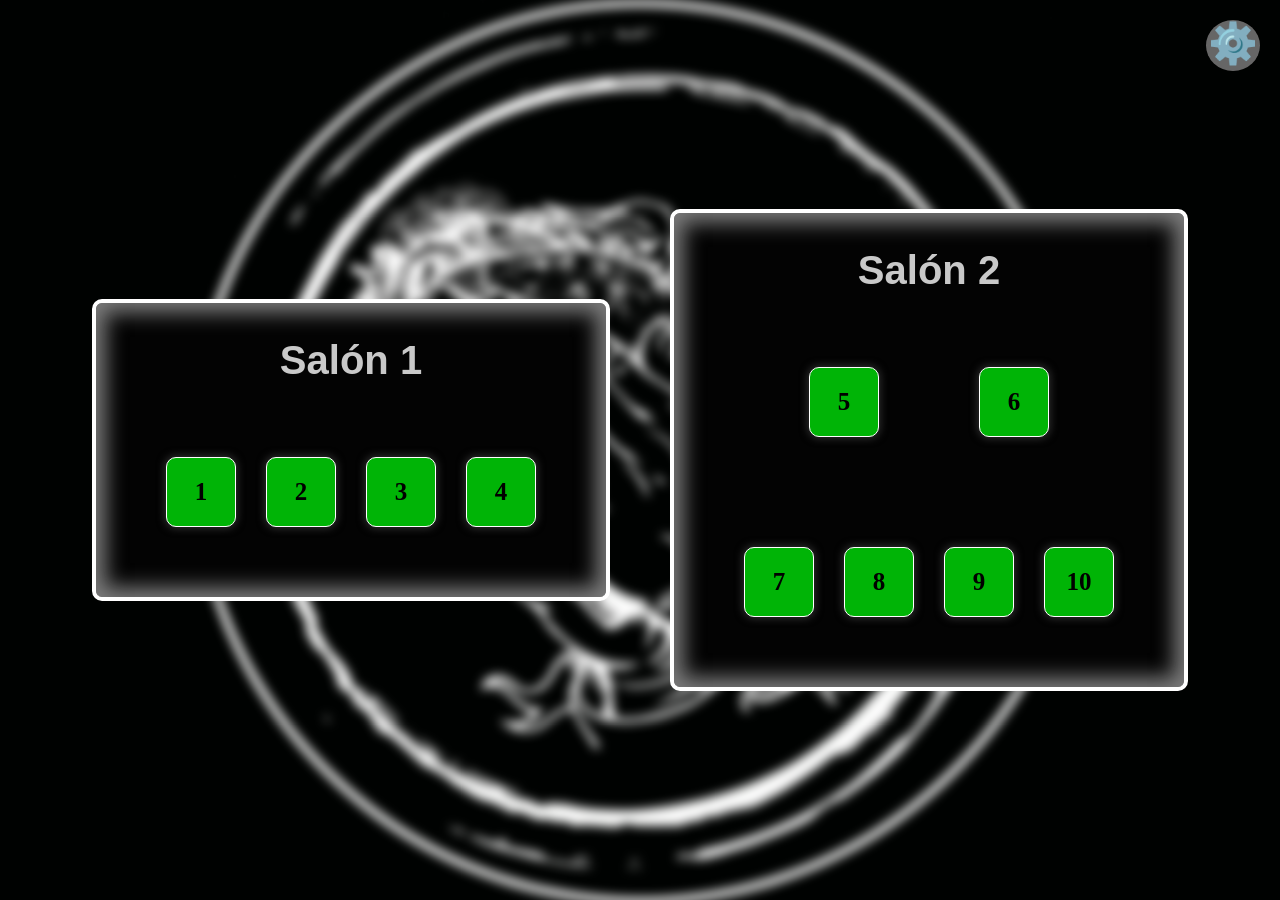
<file: index.html>
<!DOCTYPE html>
<html lang="en">
<head>
    <meta charset="UTF-8">
    <meta name="viewport" content="width=device-width, initial-scale=1.0">
    <title>Pitanza</title>
    <link rel="icon" type="image/png" href="IMAGENES/iconoPrincipal.png">
    <link rel="stylesheet" href="styles.css">
    <link rel="stylesheet" href="styleModal.css">
    <link rel="stylesheet" href="styleMoverMesa.css">
</head>
<body>
    <div class="fondo"></div>
    <a id="botonConfiguracion" href="PRODUCTOS/index.html" target="_blank">⚙️</a>

    <div class="salones" id="SalonUno">
        <h2 class="textoSalones">Salón 1</h2>
        <div class="mesas" id="mesasUno">
            <button class="mesa" data-id="1">1</button>
            <button class="mesa" data-id="2">2</button>
            <button class="mesa" data-id="3">3</button>
            <button class="mesa" data-id="4">4</button>
        </div>
    </div>
    <div class="salones" id="SalonDos">
        <h2 class="textoSalones">Salón 2</h2>
        <div class="mesas" id="mesasDos">
            <button class="mesa" data-id="5">5</button>
            <button class="mesa" data-id="6">6</button>
        </div>
        <div class="mesas" id="mesasDos2">
            <button class="mesa" data-id="7">7</button>
            <button class="mesa" data-id="8">8</button>
            <button class="mesa" data-id="9">9</button>
            <button class="mesa" data-id="10">10</button>
        </div>
    </div>

    <div class="overlay" id="overlay">
        <div class="ventanaTotalComanda">
            <div class="ventanaModalProductosPedido">
                <button id="botonCerrarModal">X</button>
                <div id="productosGeneral">
                    <div id="categorias"></div>
                    <div id="barraBuscadora">
                        <div id="lupita">🔍</div>
                        <input type="text" id="inputBusqueda" placeholder="Buscar producto...">
                        <div id="resultadosBusqueda"></div>
                    </div>
                    <div id="productos"></div>
                </div>
                <div id="pedidosGeneral">
                    <div id="pedidos"></div>
                    <div id="total">
                        <span>Total:</span>
                        <span id="precioTotal">$0</span>
                    </div>
                </div>
            </div>
            <div class="botones-mesa">
                <button class="opciones-mesa" id="botonMoverMesa"><span>Mover mesa</span>➡️</button>
                <button class="opciones-mesa" id="tachoBasura">🗑</button>
            </div>
        </div>
    </div>
    <div class="overlayCambioMesa" id="CambiodeMesa">
        <div class="ventanaCambioMesa">
            <button id="botonCerrarModalCambioMesa">X</button>
            <h2 id="tituloCambioMesa">¿A que mesa quieres mover la mesa actual?</h2>
            <select id="inputCambioMesa">
                    <option value="" disabled selected>Selecciona La Mesa</option>
            </select>
        </div>
    </div>
    <script src="script.js"></script>
</body>
</html>
</file>
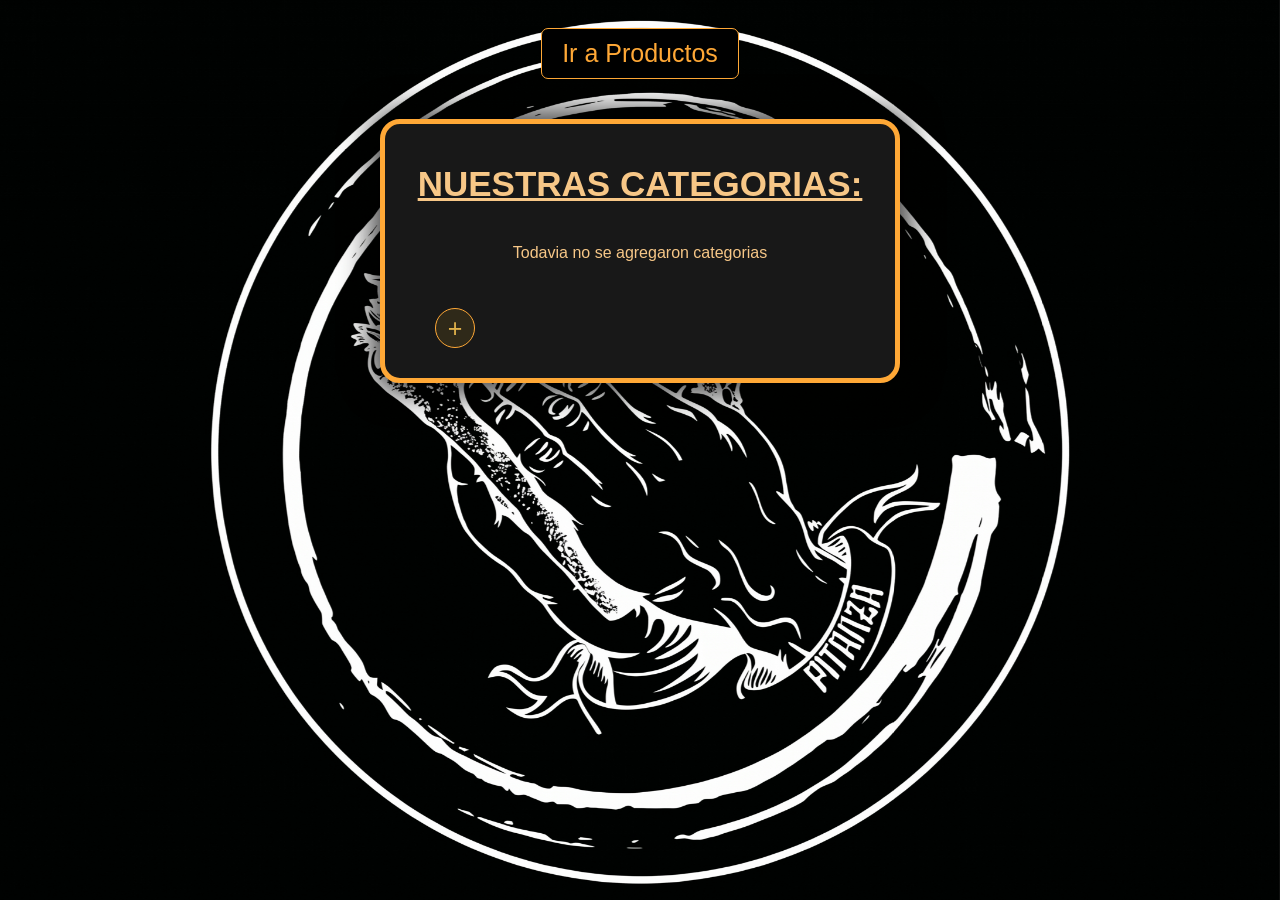
<file: CATEGORIAS/index.html>
<!DOCTYPE html>
<html lang="en">
<head>
    <meta charset="UTF-8">
    <meta name="viewport" content="width=device-width, initial-scale=1.0">
    <title>CATEGORIAS - Pitanza</title>
    <link rel="icon" type="image/png" href="../IMAGENES/iconoConfiguracion.png">
    <link rel="stylesheet" href="styles.css">
    <link rel="stylesheet" href="styleForm.css">
    <link rel="stylesheet" href="stylePregSeg.css">
</head>
<body>
    <div class="fondo"></div>
    <a id="botonProductos" href="../PRODUCTOS/index.html">
        Ir a Productos
    </a>
    <p class="mensajeError" id="mensajeErrorCantidad"></p>
    <main>
        <h1>NUESTRAS CATEGORIAS:</h1>
        <table>
            <tbody>
            </tbody>
        </table>
        <button id="botonSumar">+</button>
    </main>
    <div class="overlay" id="overlay">
        <p class="mensajeError" id="mensajeErrorInput"></p>
        <div class="ventanaModal" id="formularioCategorias">
            <button id="botonCerrarModal">X</button>

            <h2>NUEVA CATEGORIA:</h2>

            <div class="campo">
                <label for="inputCategoria">Nombre:</label>
                <input type="text" id="inputCategoria">
            </div>

            <button id="botonGuardar">Guardar</button>
        </div>
    </div>
    <div class="overlaySeguridad" id="overlaySeguridad">
        <div class="ventanaModalSeguridad" id="ConsultaEliminacion">
            <p id="textoEliminacionCategoria"></p>
            <div class="botonesDecision">
                <button class="botonDecision" id="botonNo">No</button>
                <button class="botonDecision" id="botonSi">Si</button>
            </div>
        </div>
    </div>
    <script src="script.js"></script>
</body>
</html>
</file>
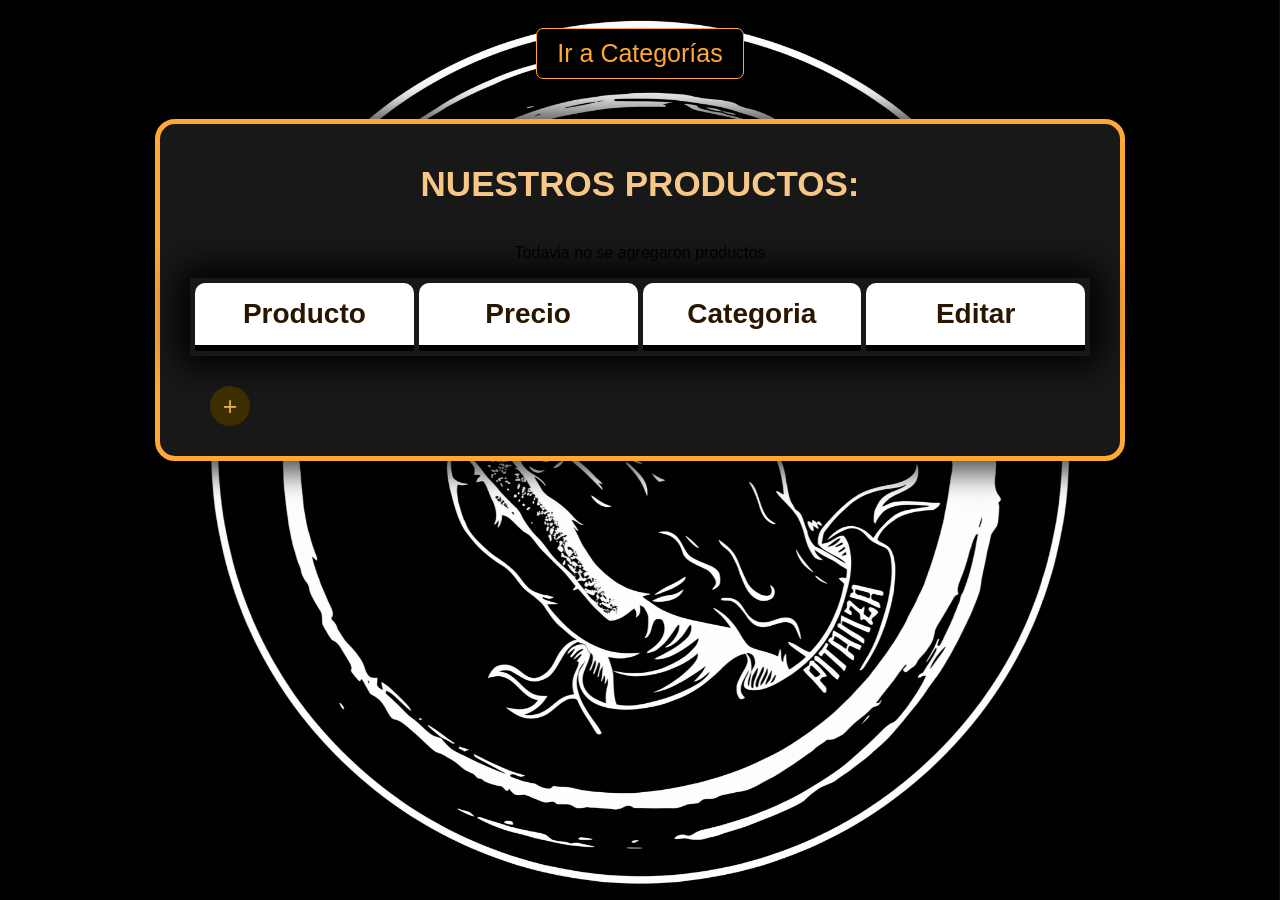
<file: PRODUCTOS/index.html>
<!DOCTYPE html>
<html lang="en">
<head>
    <meta charset="UTF-8">
    <meta name="viewport" content="width=device-width, initial-scale=1.0">
    <title>PRODUCTOS - Pitanza</title>
    <link rel="icon" type="image/png" href="../IMAGENES/iconoConfiguracion.png">
    <link rel="stylesheet" href="styles.css">
    <link rel="stylesheet" href="styleForm.css">
    <link rel="stylesheet" href="stylePregSeg.css">
</head>
<body>
    <div class="fondo"></div>
    <a id="botonCategorias" href="../CATEGORIAS/index.html">
        Ir a Categorías
    </a>
    <main>
        <h1>NUESTROS PRODUCTOS:</h1>
        <table>
            <thead>
                <tr>
                    <th>Producto</th>
                    <th>Precio</th>
                    <th>Categoria</th>
                    <th>Editar</th>
                </tr>
            </thead>
            <tbody>
            </tbody>
        </table>
        <button id="botonSumar">+</button>
    </main>
    <div class="overlay" id="overlay">
        <p class="mensajeError" id="mensajeError"></p>
        <div class="ventanaModal" id="formularioProducto">
            <button id="botonCerrarModal">X</button>

            <h2>NUEVO PRODUCTO:</h2>

            <div class="campo">
                <label for="inputNombre">Nombre:</label>
                <input type="text" id="inputNombre">
            </div>

            <div class="campo">
                <label for="inputPrecio">Precio:</label>
                <input type="number" id="inputPrecio">
            </div>

            <div class="campo">
                <label for="inputCategoria">Categoría:</label>
                <select id="inputCategoria">
                    <option value="" disabled selected>Selecciona La Categoria</option>
                </select>
            </div>

            <button id="botonGuardar">Guardar</button>
        </div>
    </div>
    <div class="overlaySeguridad" id="overlaySeguridad">
        <div class="ventanaModalSeguridad" id="ConsultaEliminacion">
            <p id="textoEliminacionProducto"></p>
            <div class="botonesDecision">
                <button class="botonDecision" id="botonNo">No</button>
                <button class="botonDecision" id="botonSi">Si</button>
            </div>
        </div>
    </div>
    <script src="script.js"></script>
</body>
</html>
</file>
<file: styles.css>
body {
    margin: 0;
    font-family: Cambria, Cochin, Georgia, Times, 'Times New Roman', serif;
    display: flex;
    justify-content: center;
    align-items: center;
    gap: 60px;
    min-height: 100vh;
}

.fondo {
    position: fixed;
    inset: 0;
    background-image: url("IMAGENES/fondopagina.png");
    background-size: cover;
    background-position: center;
    background-repeat: no-repeat;
    z-index: -1;
    filter: blur(5px);
    transform: scale(1.05);
}

/*BOTON CONFIGURACION*/
#botonConfiguracion{
    position: absolute;
    background-color: rgb(102, 102, 102);
    padding: 0px 2px 4px 2px;
    text-decoration: none ;
    border-radius: 50%;
    font-size: 40px;
    transition: font-size 0.3s, transform 0.3s;
    top: 20px;
    right: 20px;
}
#botonConfiguracion:hover {
    padding: 0px 2px 6px 2px;
    font-size: 60px;
    transform: rotate(180deg);
}

/*LOS 2 SALONES*/
.salones{
    border: 4px solid  rgb(255, 255, 255);
    border-radius: 10px;
    background-color: rgb(3, 3, 3);
    display: flex;
    flex-direction: column;
    box-shadow: inset 0px 0px 20px 10px rgba(213, 213, 213, 0.571);
    text-align: center;
}

.textoSalones{
    color: rgb(201, 201, 201);
    font-size: 40px;
    margin-top: 35px;
    font-family: 'Segoe UI', Tahoma, Geneva, Verdana, sans-serif;
}

/*LA CAJA DE LAS MESAS*/
.mesas{
    display: flex;
    margin: 40px 70px 70px 70px;
    gap: 30px;
    justify-content: center;
}

/*CADA MESA INDIVIDUAL*/
.mesa{
    display: flex;
    flex-direction: column;
    justify-content: center;
    align-items: center;
    text-align: center;
    width: 70px;
    height: 70px;
    border-radius: 10px;
    border: 1px solid rgb(255, 255, 255);
    box-shadow: 0px 0px 9px 1px #333333;
    background-color: rgb(0, 180, 6);
    transition: transform 0.2s, background-color 0.2s;
    font-size: 25px;
    font-family: Cambria, Cochin, Georgia, Times, 'Times New Roman', serif;
    font-weight: bold;
}
.mesa:hover{
    background-color: rgb(0, 102, 2);
    transform: scale(1.2);
}

.mesaOcupada{
    background-color: #ff1e1e;
}
.mesa.mesaOcupada:hover{
    background-color: #be0000;
}

#mesasDos{
    gap: 100px;
}

small{
    color: rgb(0, 0, 0);
    font-size: 16px;
    background-color: #ffc8c8;
    border-radius: 3px;
}

@media (max-width: 1150px), (max-height: 550px){
    body {
        gap: 20px;
    }
    .textoSalones{
        font-size: 35px;
    }
    .mesa{
        width: 60px;
        height: 60px;
    }
    .mesas{
        margin: 30px 60px 70px 60px;
        gap: 20px;
    }
}

@media (max-width: 900px) {
    body {
        gap: 60px;
        flex-direction: column;
        margin: 50px 0;
    }
    .textoSalones{
        font-size: 40px;
    }
    .mesa{
        width: 70px;
        height: 70px;
    }
    .mesas{
        margin: 40px 70px 70px 70px;
        gap: 30px;
    }
}

@media (max-width: 570px){
    body {
        gap: 20px;
    }
    .textoSalones{
        font-size: 35px;
    }
    .mesa{
        width: 60px;
        height: 60px;
    }
    .mesas{
        margin: 30px 60px 70px 60px;
        gap: 20px;
    }
}

@media (max-width: 450px){
    body {
        gap: 10px;
    }
    .textoSalones{
        font-size: 30px;
    }
    .mesa{
        width: 50px;
        height: 50px;
    }
    .mesas{
        margin: 30px 30px 30px 30px;
        gap: 20px;
    }
    .salones{
        box-shadow: inset 0px 0px 20px 1px rgba(213, 213, 213, 0.571);
    }
}
</file>
<file: styleModal.css>
.overlay {
    display: none;
    position: fixed;
    inset: 0;
    background-color: rgba(0, 0, 0, 0.733);
    justify-content: center;
    align-items: center;
    z-index: 1000;
}

/*ESTA ES LA VENTANA TOTAL CON EL TACHO INCLUIDO*/
.ventanaTotalComanda{
    height: 90vh;
    width: 90vw;
    display: flex;
    align-items: flex-end;
}

/*ESTA ES LA VENTANA CON LOS PRODUCTOS Y PEDIDOS (SIN EL TACHO)*/
.ventanaModalProductosPedido {
    height: 100%;
    width: 100%;
    border: 4px solid rgb(80, 39, 0);
    border-radius: 15px;
    display: flex;
    position: relative;
    box-sizing: border-box;
}

/*VENTANA DE LA IZQUIERDA (PRODUCTOS Y CATEGORIA)*/
#productosGeneral{
    display: flex;
    flex-direction: column;
    height: 100%;
    width: 50%;
    height: 100%;
    background-color: rgb(199, 139, 71);
    border-top-left-radius: 11px;
    border-bottom-left-radius: 11px;
    border-right: 3px solid black;
}
#productos::-webkit-scrollbar {
    width: 11px;
    padding: 16px;
}
#productos::-webkit-scrollbar-track {
    background: #cacaca;
    border-radius: 50px;
}
#productos::-webkit-scrollbar-thumb {
    background: rgb(0, 0, 0);
    border-radius: 50px;
}
/*BARRA DE CATEGORIAS*/
#categorias {
    width: 100%;
    display: flex;
    gap: 10px;
    padding: 10px 0px;
    border-bottom: 2px solid rgb(80, 39, 0);
    overflow-y: hidden;
}
/*cada boton de categoria*/
.categoria {
    border: 2px solid rgb(80, 39, 0);
    border-radius: 10px;
    background-color: #f8be72;
    font-size: 16px;
    font-weight: bold;
    cursor: pointer;
    white-space: normal; 
    word-wrap: break-word;
    overflow: hidden;
    text-overflow: ellipsis;
    padding: 20px 15px;
    font-family: 'Trebuchet MS', 'Lucida Sans Unicode', 'Lucida Grande', 'Lucida Sans', Arial, sans-serif;
    transition: background-color 0.1s;
    flex: 0 0 auto;
}
.categoria:hover{
    background-color: #b16501;
}
.categoriaSeleccionada {
    background-color: #834a00;
    color: white;
}

/*BARRA DE BUSQUEDA*/
#barraBuscadora {
    display: flex;
    padding: 10px;
    border-bottom: 2px solid rgb(80, 39, 0);
    position: relative;
    gap: 10px;
}
#lupita{
    font-size: 30px;
    background-color: #88510a;
    border-radius: 50%;
}
#inputBusqueda {
    width: 100%;
    padding: 0 13px;
    font-size: 16px;
    border-radius: 10px;
    border: 2px solid rgb(80, 39, 0);
    box-sizing: border-box;
}
#inputBusqueda:focus{
    outline: 2px solid rgb(255, 255, 255);
    border: 2px solid rgba(80, 39, 0, 0);
}
#resultadosBusqueda {
    position: absolute;
    top: 50px;
    left: 64px;
    background-color: white;
    border: 1px solid #ccc;
    z-index: 9999;
    display: none;
    border: none;
    max-height: 250px;
    overflow-y: auto;
    overflow-x: hidden;
}
.resultadoBusqueda {
    padding: 12px;
    cursor: pointer;
    border-bottom: 1px solid rgb(80, 39, 0);
}
.resultadoBusqueda:hover {
    background-color: #fdb93a;
}

/*CUADRADO MUESTRA DE LOS PRODUCTOS*/
#productos {
    flex: 1;
    overflow-y: auto;
    padding: 10px;
    background-color: rgb(94, 53, 0);
}
.producto {
    width: 100%;
    padding: 15px;
    margin-bottom: 10px;
    border: none;
    border-radius: 10px;
    background-color: #f8be72;
    font-size: 1.2rem;
    font-weight: bold;
    cursor: pointer;
    border: 1px solid rgb(80, 39, 0);
    transition: background-color 0.1s;
}
.producto:hover{
    background-color: #c26f02;
}

/*----------------------------------------------------------------------------------------------------------------------------------*/

/*VENTANA DE LA DERECHA (PEDIDOS)*/
#pedidosGeneral{
    width: 50%;
    height: 100%;
    background-color: rgb(236, 236, 236);
    border-top-right-radius: 11px;
    border-bottom-right-radius: 11px;
    display: flex;
    flex-direction: column;
}
#pedidos{
    flex: 1;
    overflow-y: auto;
}
#pedidos::-webkit-scrollbar {
    width: 11px;
    padding: 16px;
}
#pedidos::-webkit-scrollbar-track {
    background: #cacaca;
    border-radius: 50px;
}
#pedidos::-webkit-scrollbar-thumb {
    background: rgb(0, 0, 0);
    border-radius: 50px;
}
/*Este es el producto con el nombre, botones y precio*/
.filaPedido{
    display: grid;
    grid-template-columns: 1fr 140px 160px;
    align-items: center;
    gap: 0px;
    min-height: 60px;
    padding: 0px 10px;
    border-bottom: 1px solid #a3a3a3;
}
.nombrePedido{
    overflow: hidden;
    white-space: nowrap;
    text-overflow: ellipsis;
    font-weight: bold;
    font-size: 15px;
    text-align: center;
}
.controlesCantidad{
    display: flex;
    justify-content: center;
    align-items: center;
    gap: 10px;
}
.controlesCantidad button {
    width: 35px;
    height: 35px;
    border-radius: 6px;
    font-weight: bold;
    border: none;
    background-color: #9e9e9e;
    transition: background-color 0.1s;
}

.mas:hover{
    background-color: rgb(0, 168, 0);
}
.menos:hover{
    background-color: rgb(206, 0, 0);
}

.precioPedido{
    text-align: center;
    font-weight: bold;
    color: #9b5a00;
}

#total{
    padding: 15px 60px;
    font-size: 40px;
    font-weight: bold;
    border-top: 2px solid #ccc;
    background-color: white;
    border-bottom-right-radius: 11px;
    flex-shrink: 0;
    display: flex;
    justify-content: space-between;
}

/*----------------------------------------------------------------------------------------------------------------------------------*/

/*BOTONES DE LA VENTANA MODAL*/
.opciones-mesa{
    width: 90px;
    height: 70px;
    border: none;
    cursor: pointer;
    transition: 0.2s;
    border-radius: 20px;
    bottom: 0;
}

#tachoBasura{
    color: white;
    font-size: 62px;
    background-color: rgb(200, 60, 60);
    padding-bottom: 90px;
}
#tachoBasura:hover{
    background-color: rgb(80, 0, 0);
}


#botonMoverMesa{
    margin-bottom: 4px;
    display: flex;
    flex-direction: column;
    font-size: 19px;
    width: 90px;
    height: 100px;
    background-color: #f0f0f0;
    padding-top: 14px;
    font-weight: bold;
    font-family: 'Trebuchet MS', 'Lucida Sans Unicode', 'Lucida Grande', 'Lucida Sans', Arial, sans-serif;
}
#botonMoverMesa:hover{
    background-color: rgb(129, 129, 129);
}

/*BOTON PARA CERRAR LA VENTANA MODAL*/
#botonCerrarModal {
    position: absolute;
    top: 0px;
    right: 0px;
    width: 35px;
    height: 35px;
    border: none;
    border-left: 1px solid black;
    border-bottom: 1px solid black;
    border-top-right-radius: 10px;
    border-bottom-left-radius: 10px;
    cursor: pointer;
    transition: background-color 0.2s;
    font-size: 19px;
    font-weight: bold;
    color: rgb(54, 37, 0);
}
#botonCerrarModal:hover{
    background-color: rgb(255, 82, 82);
}

@media (max-width: 1400px) {
    .ventanaTotalComanda{
        width: 80vw;
    }
}


@media (max-width: 1300px) {
    .ventanaTotalComanda{
        width: 90vw;
    }
    .producto{
        font-size: 11px;
    }
    .categoria{
        font-size: 11px;
    }
    #inputBusqueda {
        font-size: 11px;
    }
    #botonMoverMesa{
        font-size: 12px;
        width: 70px;
        height: 80px;
    }
    .opciones-mesa{
        width: 70px;
        height: 35px;
    }
    #total{
        font-size: 25px;
    }
    #tachoBasura{
        font-size: 42px;
        padding-top: 10px;
        padding-bottom: 70px;
    }
    #resultadosBusqueda {
        font-size: 11px;
    }
    .nombrePedido{
        font-size: 11px;
    }
    .controlesCantidad{
        font-size: 14px;
    }
    .controlesCantidad button {
        width: 28px;
        height: 28px;
    }
    .precioPedido{
        font-size: 12px;
    }
}

@media (max-width: 1150px) {
    .ventanaTotalComanda{
        width: 85vw;
    }
}

@media (max-width: 1100px) {
    .producto{
        font-size: 1.2rem;
    }
    .categoria{
        font-size: 16px;
    }
    #inputBusqueda {
        font-size: 16px;
    }
    #total{
        font-size: 40px;
    }
    #tachoBasura{
        font-size: 42px;
        padding-top: 10px;
        padding-bottom: 70px;
    }
    #resultadosBusqueda {
        font-size: 16px;
    }
    .nombrePedido{
        font-size: 15px;
    }
    .controlesCantidad button {
        width: 35px;
        height: 35px;
    }
    .precioPedido{
        font-size: 16px;
    }
    .ventanaTotalComanda{
        width: 80vw;
        flex-direction: column;
        overflow-y: auto;
        align-items: center;
    }
    .ventanaModalProductosPedido{
        width: 100%;
        flex-direction: column;
        border: none;
    }
    #productosGeneral{
        width: 100%;
        border-right: 1px solid rgb(80, 39, 0);
        border-top-right-radius: 11px;
        min-height: 500px;
        box-sizing: border-box;
    }
    #pedidosGeneral{
        width: 100%;
        border-radius: 0px;
        min-height: 400px;
        border-top: 4px solid black;
        box-sizing: border-box;
    }
    #botonCerrarModal {
        width: 25px;
        height: 25px;
        font-size: 14px;
    }
    #botonMoverMesa{
        width: 50%;
        font-size: 20px;
    }
    #tachoBasura{
        width: 50%;
        font-size: 50px;
    }
    /*BLOQUE |_|*/
    .botones-mesa {
        display: flex;
        margin-top: 364px;
        gap: 5px;
        width: 100%;
    }
}

@media (max-width: 600px) {
    .producto{
        font-size: 11px;
    }
    .categoria{
        font-size: 11px;
    }
    #inputBusqueda {
        font-size: 11px;
    }
    #total{
        font-size: 25px;
    }
    #resultadosBusqueda {
        font-size: 11px;
    }
    .nombrePedido{
        font-size: 11px;
    }
    .controlesCantidad{
        font-size: 14px;
    }
    .controlesCantidad button {
        width: 28px;
        height: 28px;
    }
    .precioPedido{
        font-size: 12px;
    }
}
</file>
<file: styleMoverMesa.css>
.overlayCambioMesa {
    display: none;
    position: fixed;
    inset: 0;
    background-color: rgba(0, 0, 0, 0.733);
    justify-content: center;
    align-items: center;
    z-index: 1000;
}

.ventanaCambioMesa{
    height: 200px;
    width: 600px;
    display: flex;
    flex-direction: column;
    position: relative;
    background-color: rgb(233, 215, 166);
    padding: 20px;
    border-radius: 15px;
    border: 4px solid rgb(32, 16, 0);
    justify-content: center;
    align-items: center;
}

#tituloCambioMesa{
    font-size: 25px;
    margin-top: 0px;
    margin-bottom: 50px;
    font-family: 'Trebuchet MS', 'Lucida Sans Unicode', 'Lucida Grande', 'Lucida Sans', Arial, sans-serif;
}

#botonCerrarModalCambioMesa {
    position: absolute;
    top: 0px;
    right: 0px;
    width: 30px;
    height: 30px;
    border: none;
    border-top-right-radius: 10px;
    border-bottom-left-radius: 10px;
    cursor: pointer;
    transition: background-color 0.2s;
    font-size: 17px;
    font-weight: bold;
    color: rgb(54, 37, 0);
}
#botonCerrarModalCambioMesa:hover{
    background-color: rgb(255, 82, 82);
}

#inputCambioMesa{
    font-size: 25px;
    padding: 10px;
    width: 50%;
}

@media (max-width: 750px){
    .ventanaCambioMesa{
        height: 200px;
        width: 400px;
    }
    #tituloCambioMesa{
        font-size: 18px;
    }
    #inputCambioMesa{
        font-size: 15px;
    }
}
</file>
<file: CATEGORIAS/styles.css>
body {
    font-family: 'Trebuchet MS', 'Lucida Sans Unicode', 'Lucida Grande', 'Lucida Sans', Arial, sans-serif;
    display: flex;
    justify-content: center;
    align-items: center;
    flex-direction: column;
}

.fondo {
    position: fixed;
    inset: 0;
    background-image: url("../IMAGENES/fondopagina.png");
    background-size: cover;
    background-position: center;
    background-repeat: no-repeat;
    z-index: -1;
}

main {
    min-width: 450px;
    background-color: rgb(24, 24, 24);
    padding: 30px;
    border-radius: 20px;
    box-shadow: 1px 1px 30px 10px rgba(0, 0, 0, 0.74);
    margin: 40px 0;
    border: 5px solid rgb(255, 168, 54);
}

h1 {
    margin-top: 10px;
    margin-bottom: 40px;
    text-align: center;
    font-size: 35px;
    color: rgb(247, 199, 135);
    text-decoration: underline;
}

table {
    width: 100%;
    border-radius: 20px;
    border-collapse: separate;
    border-spacing: 0px 10px;
}

tr{
    border-radius: 20px;
    overflow: hidden;
    box-shadow: 0 0 30px 10px rgb(0, 0, 0);
}


td{
    width: 600px;
    font-size: 25px;
    text-align: center;
    background-color: rgb(49, 49, 49);
    padding: 10px;
    font-family: 'Arial', 'Lucida Sans', 'Lucida Sans Regular', 'Lucida Grande', 'Lucida Sans Unicode', Geneva, Verdana, sans-serif;
    color: rgb(255, 168, 54);
    font-weight: bolder;
    border-radius: 10px;
    overflow: hidden;
    border: 1px solid rgb(83, 83, 83);
}

span{
    padding: 0 30px 0 12px;
}

.filaCategoria {
    display: flex;
    align-items: center;
    justify-content: space-between;
}

.botonesConfiguracion{
    display: flex;
    align-items: center;
    justify-content: space-between;
    gap: 10px;
}

.btnConfig {
    background-color: rgb(255, 220, 173);
    border: none;
    cursor: pointer;
    border-radius: 5px;
    border: 1px solid black;
    transition: background-color 0.2s;
}

.btnEditar{
    width: 28px;
    height: 28px;
}
.btnEditar:hover{
    background-color: rgb(98, 154, 244);
}

.btnEliminar{
    font-size: 18px;
    font-weight: bold;
    width: 30px;
}
.btnEliminar:hover{
    background-color: rgb(255, 82, 82);
}

#botonSumar{
    background-color: rgb(47, 41, 25);
    height: 40px;
    width: 40px;
    font-size: 25px;
    margin-top: 30px;
    margin-left: 20px;
    border-radius: 50%;
    cursor: pointer;
    border: 1px solid rgb(255, 168, 54);
    color: rgb(224, 177, 75);
    transition: 0.2s;
}

#botonSumar:not(.sinHover):hover{
    background-color: rgb(150, 95, 0);
    box-shadow: 0px 0px 10px 3px rgba(0, 0, 0, 0.5);
    color: rgb(83, 64, 1);
}

.mensajeError {
    position: absolute;
    top: 0px;
    background-color: rgb(255, 82, 82);
    border: 3px solid rgb(0, 0, 0);
    font-size: 30px;
    padding: 30px;
    display: none;
    opacity: 0;
    transform: translateY(10px);
    transition:
        opacity 0.5s,
        transform 0.5s;
    z-index: 2000;
}

#botonProductos {
    font-size: 25px;
    background-color: #000000;
    padding: 10px 20px;
    text-decoration: none;
    border: 1px solid rgb(255, 168, 54);
    border-radius: 7px;
    color: rgb(255, 168, 54);
    margin-top: 20px;
    transition: background-color 0.1s
}

#botonProductos:hover {
    background-color: #676767;
}

.textoListaVacia{
    color: rgb(247, 199, 135);
}

/*======================================================================================================*/

@media (max-width: 650px) {
    h1{
        font-size: 29px;
    }
    td{
        font-size: 20px;
    }
}

@media (max-width: 600px) {
    h1{
        font-size: 20px;
    }
    td{
        font-size: 15px;
    }
    main{
        min-width: 100px;
    }
}
</file>
<file: CATEGORIAS/styleForm.css>
.overlay {
    display: none;
    position: fixed;
    inset: 0;
    background-color: rgba(0, 0, 0, 0.61);
    justify-content: center;
    align-items: center;
    z-index: 1000;
}

.ventanaModal {
    min-width: 550px;
    min-height: 290px;
    background-color: rgb(233, 215, 166);
    border: 4px solid rgb(80, 39, 0);
    border-radius: 15px;
    padding: 30px;
    display: flex;
    flex-direction: column;
    gap: 30px;
    position: relative;
}

#botonCerrarModal {
    position: absolute;
    top: 0px;
    right: 0px;
    width: 35px;
    height: 35px;
    border: none;
    border-top-right-radius: 10px;
    border-bottom-left-radius: 10px;
    cursor: pointer;
    transition: background-color 0.2s;
    font-size: 19px;
    font-weight: bold;
    color: rgb(54, 37, 0);
}
#botonCerrarModal:hover{
    background-color: rgb(255, 82, 82);
}

.campo {
    font-size: 40px;
    display: flex;
    align-items: center;
    margin-bottom: 40px;
    color: rgb(54, 37, 0);
}

input{
    font-size: 25px;
    width: 100%;
    max-width: 300px;
}

#botonGuardar{
    position: absolute;
    right: 0px;
    bottom: 0px;
    margin-right: 20px;
    margin-bottom: 20px;
    cursor: pointer;
    width: 150px;
    height: 50px;
    transition: 0.2s;
    font-family: 'Trebuchet MS', 'Lucida Sans Unicode', 'Lucida Grande', 'Lucida Sans', Arial, sans-serif;
    font-size: 25px;
    border: 2px solid black;
}

#botonGuardar:hover{
    background-color: rgb(83, 219, 83);
    box-shadow: 0px 0px 10px 3px rgba(0, 0, 0, 0.336);
}

h2{
    text-align: center;
    font-size: 40px;
    text-decoration: underline;
}
/*==================================================================================================================*/

@media (max-width: 650px) {
    h2{
        font-size: 29px;
    }
    .ventanaModal {
        min-width: 50px;
        max-width: 400px;
        min-height: 220px;
    }
    #botonGuardar{
        font-size: 20px;
        width: 110px;
        height: 40px;
        margin-top: 0px;
    }
    .campo{
        font-size: 29px;
        margin-bottom: 0px;
    }
}
</file>
<file: CATEGORIAS/stylePregSeg.css>
.overlaySeguridad {
    display: none;
    position: fixed;
    inset: 0;
    background-color: rgba(0, 0, 0, 0.61);
    justify-content: center;
    align-items: center;
    z-index: 1000;
}

.ventanaModalSeguridad {
    max-width: 700px;
    min-width: 300px;
    min-height: 90px;
    background-color: rgb(233, 215, 166);
    border: 4px solid rgb(80, 39, 0);
    border-radius: 15px;
    padding: 30px;
    display: flex;
    flex-direction: column;
    gap: 30px;
    position: relative;
}

#textoEliminacionCategoria{
    margin: 0;
    font-size: 18px;
}

.botonesDecision{
    display: flex;
    justify-content: center;
    align-items: center;
    margin-top: 15px;
    gap: 20px;
}

#botonNo{
    background-color: rgb(255, 82, 82);
}
#botonNo:hover{
    background-color: rgb(134, 0, 0);
}

#botonSi{
    background-color: rgb(151, 199, 88);
}
#botonSi:hover{
    background-color: rgb(44, 92, 0);
}

.botonDecision{
    border: 1px solid black;
    padding: 2px 100px;
    font-size: 16px;
}

/*==============================================================================================================*/

@media (max-width: 650px) {
    #textoEliminacionCategoria{
        font-size: 16px;
        margin-bottom: 0px;
    }
    .botonesDecision{
        margin-top: 0px;
    }
    #botonNo{
        font-size: 14px;
    }
    #botonSi{
        font-size: 14px;
    }
    .ventanaModalSeguridad {
        max-width: 300px;
    }
    .botonDecision{
        padding: 2px 50px;
    }
}
</file>
<file: PRODUCTOS/styles.css>
body {
    font-family: 'Trebuchet MS', 'Lucida Sans Unicode', 'Lucida Grande', 'Lucida Sans', Arial, sans-serif;
    display: flex;
    justify-content: center;
    align-items: center;
    flex-direction: column;
}

.fondo {
    position: fixed;
    inset: 0;
    background-image: url("../IMAGENES/fondopagina.png");
    background-size: cover;
    background-position: center;
    background-repeat: no-repeat;
    z-index: -1;
}

main {
    background-color: rgb(24, 24, 24);
    padding: 30px;
    border-radius: 20px;
    box-shadow: 1px 1px 30px 10px rgba(0, 0, 0, 0.74);
    margin: 40px 0;
    border: 5px solid rgb(255, 168, 54);
    width: 900px;
    max-width: 90vw;
}

h1 {
    margin-top: 10px;
    margin-bottom: 40px;
    text-align: center;
    font-size: 35px;
    color: rgb(247, 199, 135);
}

table {
    width: 100%;
    table-layout: fixed;
    overflow: hidden;
    box-shadow: 0 0 30px 10px rgb(0, 0, 0);
    border-spacing: 5px;
}

th {
    font-size: 28px;
    background-color: rgb(255, 255, 255);
    padding: 15px;
    font-family: 'Lucida Sans', 'Lucida Sans Regular', 'Lucida Grande', 'Lucida Sans Unicode', Geneva, Verdana, sans-serif;
    color: rgb(40, 22, 0);
    overflow: hidden;
    border-bottom: 6px solid rgb(0, 0, 0);
    border-top-left-radius: 10px;
    border-top-right-radius: 10px;
    
}

tr{
    overflow: hidden;
}

td {
    text-align: center;
    border-radius: 6px;
    background-color: rgb(49, 49, 49);
    padding: 10px 25px;
    font-family: 'Arial', 'Lucida Sans', 'Lucida Sans Regular', 'Lucida Grande', 'Lucida Sans Unicode', Geneva, Verdana, sans-serif;
    color: rgb(255, 168, 54);
    font-weight: bolder;
    font-size: 18px;
    overflow-wrap: break-word;
    white-space: normal;
    border: 1px solid rgb(83, 83, 83);
    box-shadow: 0 0 50px 1px rgb(0, 0, 0);
}

#botonSumar{
    background-color: rgb(61, 45, 0);
    height: 40px;
    width: 40px;
    font-size: 25px;
    margin-top: 30px;
    margin-left: 20px;
    border-radius: 50%;
    cursor: pointer;
    border: none;
    color: rgb(224, 177, 75);
    transition: 0.2s;
}

#botonSumar:hover{
    background-color: rgb(150, 95, 0);
    box-shadow: 0px 0px 10px 3px rgba(0, 0, 0, 0.5);
    color: rgb(83, 64, 1);
}

.mensajeError {
    position: absolute;
    top: 0px;
    background-color: rgb(255, 82, 82);
    border: 3px solid rgb(0, 0, 0);
    font-size: 30px;
    padding: 30px;
    display: none;
    opacity: 0;
    transform: translateY(10px);
    transition:
        opacity 0.5s,
        transform 0.5s;
    z-index: 2000;
}

.botonesEditar{
    width: 35px;
    height: 35px;
    font-size: 15px;
    cursor: pointer;
    border: 1px solid black;
    transition: background-color 0.2s;
    border-radius: 5px;
    background-color: rgb(255, 220, 173);
}

.botonEditar:hover{
    background-color: rgb(98, 154, 244);
}

.botonEliminar{
    font-size: 25px;
    font-weight: bold;
}
.botonEliminar:hover{
    background-color: rgb(255, 82, 82);
}

#botonCategorias {
    font-size: 25px;
    background-color: #000000;
    padding: 10px 20px;
    text-decoration: none;
    border: 1px solid rgb(255, 168, 54);
    border-radius: 7px;
    color: rgb(255, 168, 54);
    margin-top: 20px;
}

.botonesConfig{
    display: flex;
    justify-content: center;
    gap: 10px;
}

/*===============================================================================================*/

@media (max-width: 850px) {
    main{
        width: 600px;
    }
    h1{
        font-size: 24px;
    }
    th {
        font-size: 18px;
    }
    td {
        font-size: 14px;
    }
}

@media (max-width: 700px) {
    main{
        width: 450px;
    }
    h1{
        font-size: 20px;
    }
    th {
        font-size: 13px;
    }
    td {
        font-size: 11px;
    }
}

@media (max-width: 550px) {
    main{
        width: 390px;
    }
    td {
        font-size: 10px;
    }
}
</file>
<file: PRODUCTOS/styleForm.css>
.overlay {
    display: none;
    position: fixed;
    inset: 0;
    background-color: rgba(0, 0, 0, 0.61);
    justify-content: center;
    align-items: center;
    z-index: 1000;
}

.ventanaModal {
    width: 700px;
    height: 500px;
    background-color: rgb(233, 215, 166);
    border: 4px solid rgb(80, 39, 0);
    border-radius: 15px;
    padding: 30px;
    display: flex;
    flex-direction: column;
    gap: 30px;
    position: relative;
}

#botonCerrarModal {
    position: absolute;
    top: 0px;
    right: 0px;
    width: 35px;
    height: 35px;
    border: none;
    border-top-right-radius: 10px;
    border-bottom-left-radius: 10px;
    cursor: pointer;
    transition: background-color 0.2s;
    font-size: 19px;
    font-weight: bold;
    color: rgb(54, 37, 0);
}

#botonCerrarModal:hover{
    background-color: rgb(255, 82, 82);
}

.campo {
    font-size: 40px;
    display: flex;
    align-items: center;
    gap: 10px;
    margin-bottom: 40px;
    color: rgb(54, 37, 0);
}

input{
    font-size: 25px;
    padding: 10px;
}

#botonGuardar{
    position: absolute;
    right: 0px;
    bottom: 0px;
    margin-right: 20px;
    margin-bottom: 20px;
    cursor: pointer;
    border: none;
    width: 150px;
    height: 50px;
    transition: 0.2s;
    font-family: 'Trebuchet MS', 'Lucida Sans Unicode', 'Lucida Grande', 'Lucida Sans', Arial, sans-serif;
    font-size: 25px;
    border: 2px solid black;
}

#botonGuardar:hover{
    background-color: rgb(83, 219, 83);
    box-shadow: 0px 0px 10px 3px rgba(0, 0, 0, 0.336);
}

select{
    font-size: 26px;
    padding: 10px;
    width: 400px
}

h2{
    text-align: center;
    font-size: 40px;
    text-decoration: underline;
}

@media (max-width: 800px) {
    h2{
        font-size: 29px;
    }
    input{
        font-size: 20px;
    }
    .ventanaModal {
        width: 500px;
        height: 450px;
    }
    #botonGuardar{
        margin-top: 100px;
        font-size: 24px;
        width: 130px;
        height: 45px;
    }
    .campo{
        font-size: 30px;
        margin-bottom: 20px;
    }
    select{
        width: 300px;
    }
}

@media (max-width: 600px) {
    h2{
        font-size: 20px;
        margin-bottom: 0px;
    }
    input{
        font-size: 15px;
    }
    .ventanaModal {
        width: 350px;
        height: 310px;
    }
    #botonGuardar{
        margin-top: 0px;
        font-size: 15px;
        width: 100px;
        height: 30px;
    }
    .campo{
        font-size: 22px;
        margin-bottom: 0px;
    }
    select{
        width: 200px;
        font-size: 14px;
    }
}
</file>
<file: PRODUCTOS/stylePregSeg.css>
.overlaySeguridad {
    display: none;
    position: fixed;
    inset: 0;
    background-color: rgba(0, 0, 0, 0.61);
    justify-content: center;
    align-items: center;
    z-index: 1000;
}

.ventanaModalSeguridad {
    min-width: 300px;
    min-height: 90px;
    background-color: rgb(233, 215, 166);
    border: 4px solid rgb(80, 39, 0);
    border-radius: 15px;
    padding: 30px;
    display: flex;
    flex-direction: column;
    gap: 30px;
    position: relative;
}

#textoEliminacionProducto{
    margin: 0;
    font-size: 18px;
}

.botonesDecision{
    display: flex;
    justify-content: center;
    align-items: center;
    margin-top: 15px;
    gap: 20px;
}

#botonNo{
    background-color: rgb(255, 82, 82);
}
#botonNo:hover{
    background-color: rgb(134, 0, 0);
}

#botonSi{
    background-color: rgb(151, 199, 88);
}
#botonSi:hover{
    background-color: rgb(44, 92, 0);
}

.botonDecision{
    border: none;
    border: 1px solid black;
    padding: 2px 100px;
    font-size: 16px;
}

/*====================================================================*/

@media (max-width: 650px) {
    #textoEliminacionCategoria{
        font-size: 16px;
        margin-bottom: 0px;
    }
    .botonesDecision{
        margin-top: 0px;
    }
    #botonNo{
        font-size: 14px;
    }
    #botonSi{
        font-size: 14px;
    }
    .ventanaModalSeguridad {
        max-width: 300px;
    }
    .botonDecision{
        padding: 2px 50px;
    }
}
</file>
